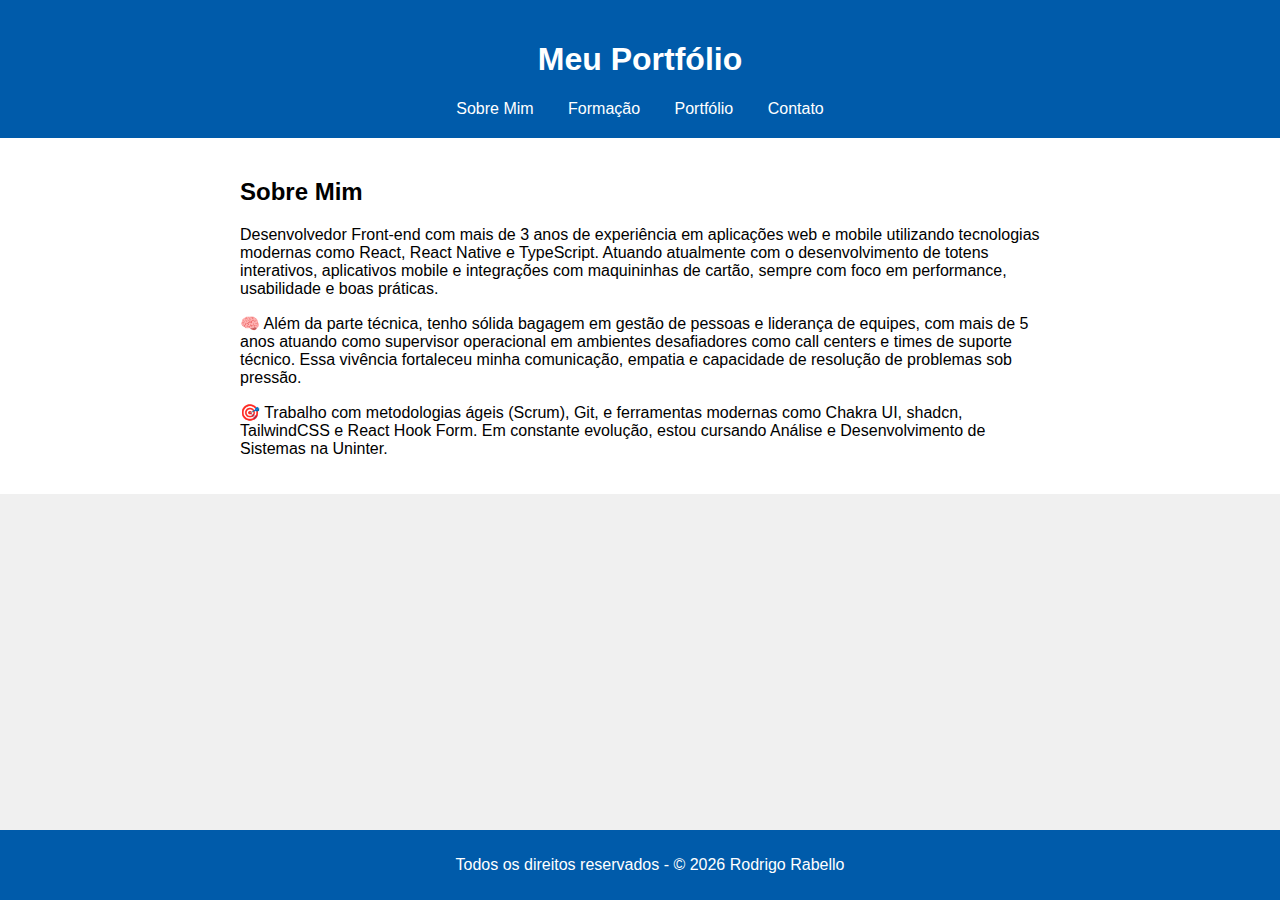
<file: index.html>
<!DOCTYPE html>
<html lang="pt-BR">
<head>
  <!-- Configurações básicas do documento -->
  <meta charset="UTF-8" />
  <meta name="viewport" content="width=device-width, initial-scale=1.0" />
  <title>Sobre Mim</title>
  <!-- Link para o arquivo CSS -->
  <link rel="stylesheet" href="estilo.css" />
</head>
<body>
  <!-- Cabeçalho da página -->
  <header>
    <h1>Meu Portfólio</h1>
    <!-- Menu de navegação -->
    <nav>
      <a href="index.html">Sobre Mim</a>
      <a href="formacao.html">Formação</a>
      <a href="portfolio.html">Portfólio</a>
      <a href="contato.html">Contato</a>
    </nav>
  </header>

  <!-- Conteúdo principal da página -->
  <main>
    <section>
      <h2>Sobre Mim</h2>
      <p> Desenvolvedor Front-end com mais de 3 anos de experiência em aplicações web e mobile utilizando tecnologias modernas como React, React Native e TypeScript. Atuando atualmente com o desenvolvimento de totens interativos, aplicativos mobile e integrações com maquininhas de cartão, sempre com foco em performance, usabilidade e boas práticas.</p>

      <p>🧠 Além da parte técnica, tenho sólida bagagem em gestão de pessoas e liderança de equipes, com mais de 5 anos atuando como supervisor operacional em ambientes desafiadores como call centers e times de suporte técnico. Essa vivência fortaleceu minha comunicação, empatia e capacidade de resolução de problemas sob pressão.</p>

      <p>🎯 Trabalho com metodologias ágeis (Scrum), Git, e ferramentas modernas como Chakra UI, shadcn, TailwindCSS e React Hook Form. Em constante evolução, estou cursando Análise e Desenvolvimento de Sistemas na Uninter.</p>
    </section>
  </main>

  <!-- Rodapé da página -->
  <footer class="main-footer">
    <p>Todos os direitos reservados - &copy; <span id="ano"></span> Rodrigo Rabello</p>
  </footer>

  <!-- Script para atualizar o ano automaticamente -->
  <script>
    document.getElementById("ano").textContent = new Date().getFullYear();
  </script>
</body>
</html>
</file>
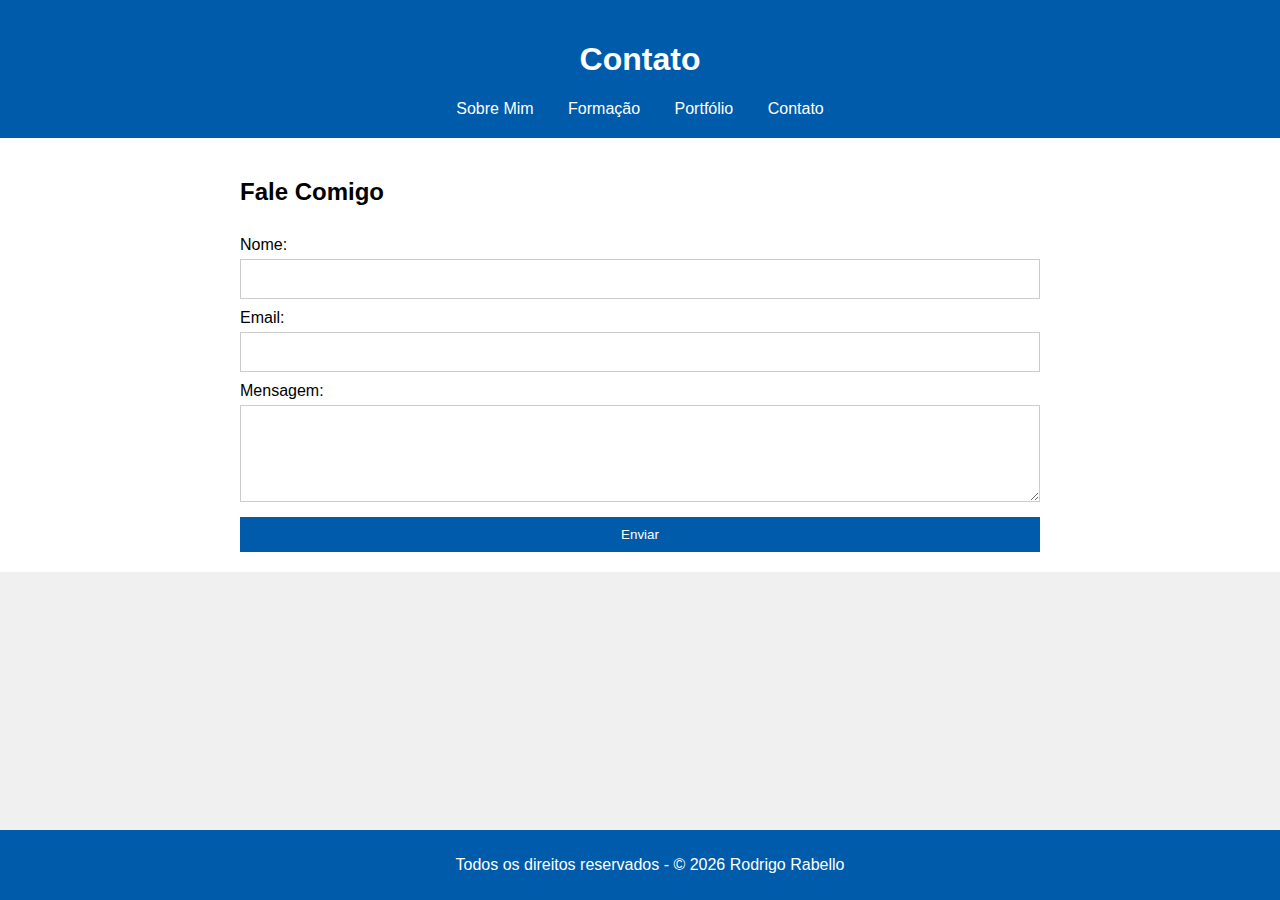
<file: contato.html>
<!DOCTYPE html>
<html lang="pt-BR">
<head>
  <!-- Configurações básicas do documento -->
  <meta charset="UTF-8" />
  <meta name="viewport" content="width=device-width, initial-scale=1.0" />
  <title>Contato</title>
  <!-- Link para o arquivo CSS -->
  <link rel="stylesheet" href="estilo.css" />
</head>
<body>
  <!-- Cabeçalho da página -->
  <header>
    <h1>Contato</h1>
    <!-- Menu de navegação -->
    <nav>
      <a href="index.html">Sobre Mim</a>
      <a href="formacao.html">Formação</a>
      <a href="portfolio.html">Portfólio</a>
      <a href="contato.html">Contato</a>
    </nav>
  </header>

  <!-- Conteúdo principal da página -->
  <main>
    <section>
      <h2>Fale Comigo</h2>
      <!-- Formulário de contato -->
      <form>
        <label for="nome">Nome:</label>
        <input type="text" id="nome" name="nome" required />

        <label for="email">Email:</label>
        <input type="email" id="email" name="email" required />

        <label for="mensagem">Mensagem:</label>
        <textarea id="mensagem" name="mensagem" rows="5" required></textarea>

        <button type="submit">Enviar</button>
      </form>
    </section>
  </main>

  <!-- Rodapé da página -->
  <footer class="main-footer">
    <p>Todos os direitos reservados - &copy; <span id="ano"></span> Rodrigo Rabello</p>
  </footer>

  <!-- Scripts JavaScript -->
  <script>
    // Atualiza o ano no rodapé automaticamente
    document.getElementById("ano").textContent = new Date().getFullYear();

    // Adiciona comportamento ao formulário
    const form = document.querySelector("form");
    form.addEventListener("submit", function (e) {
      e.preventDefault(); // Impede o envio padrão do formulário
      alert("Obrigado pelo contato! Sua mensagem foi enviada.");
      form.reset(); // Limpa o formulário após envio
    });
  </script>
</body>
</html>
</file>
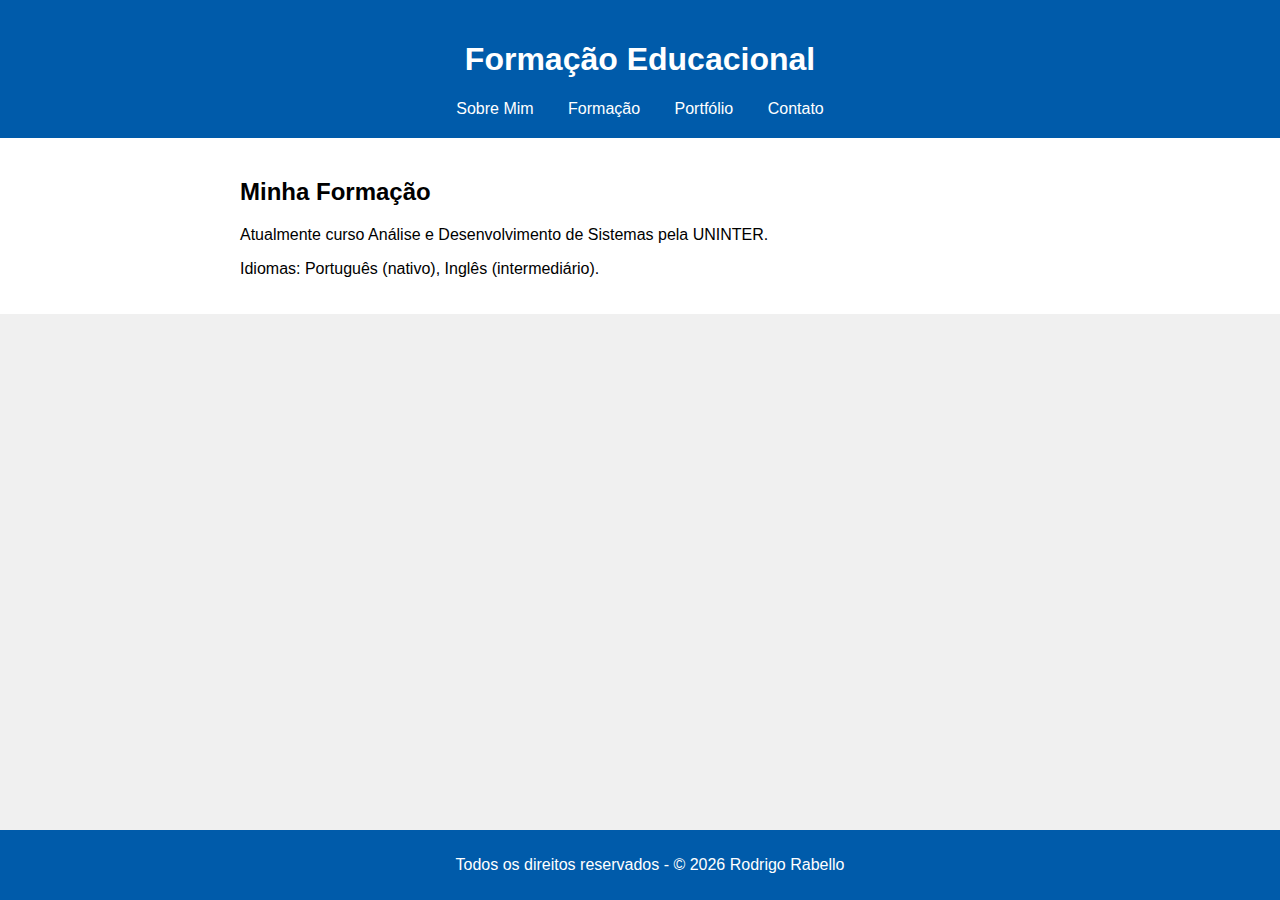
<file: formacao.html>
<!DOCTYPE html>
<html lang="pt-BR">
<head>
  <!-- Configurações básicas do documento -->
  <meta charset="UTF-8" />
  <meta name="viewport" content="width=device-width, initial-scale=1.0" />
  <title>Formação</title>
  <!-- Link para o arquivo CSS -->
  <link rel="stylesheet" href="estilo.css" />
</head>
<body>
  <!-- Cabeçalho da página -->
  <header>
    <h1>Formação Educacional</h1>
    <!-- Menu de navegação -->
    <nav>
      <a href="index.html">Sobre Mim</a>
      <a href="formacao.html">Formação</a>
      <a href="portfolio.html">Portfólio</a>
      <a href="contato.html">Contato</a>
    </nav>
  </header>

  <!-- Conteúdo principal da página -->
  <main>
    <section>
      <h2>Minha Formação</h2>
      <p>Atualmente curso Análise e Desenvolvimento de Sistemas pela UNINTER.</p>
      <p>Idiomas: Português (nativo), Inglês (intermediário).</p>
    </section>
  </main>

  <!-- Rodapé da página -->
  <footer class="main-footer">
    <p>Todos os direitos reservados - &copy; <span id="ano"></span> Rodrigo Rabello</p>
  </footer>

  <!-- Script para atualizar o ano automaticamente -->
  <script>
    document.getElementById("ano").textContent = new Date().getFullYear();
  </script>
</body>
</html>
</file>
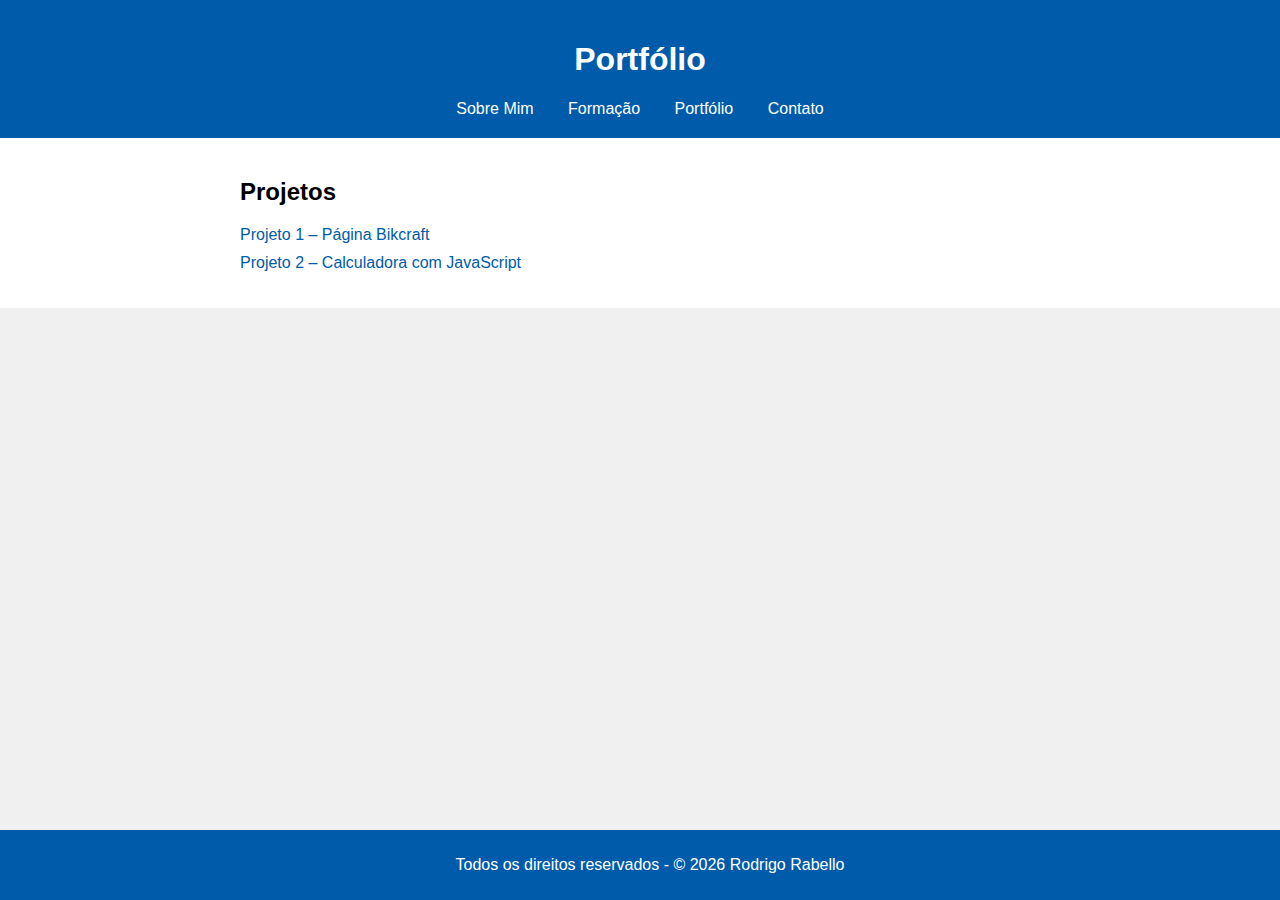
<file: portfolio.html>
<!DOCTYPE html>
<html lang="pt-BR">
<head>
  <!-- Configurações básicas do documento -->
  <meta charset="UTF-8" />
  <meta name="viewport" content="width=device-width, initial-scale=1.0" />
  <title>Portfólio</title>
  <!-- Link para o arquivo CSS -->
  <link rel="stylesheet" href="estilo.css" />
</head>
<body>
  <!-- Cabeçalho da página -->
  <header>
    <h1>Portfólio</h1>
    <!-- Menu de navegação -->
    <nav>
      <a href="index.html">Sobre Mim</a>
      <a href="formacao.html">Formação</a>
      <a href="portfolio.html">Portfólio</a>
      <a href="contato.html">Contato</a>
    </nav>
  </header>

  <!-- Conteúdo principal da página -->
  <main>
    <section>
      <h2>Projetos</h2>
      <!-- Lista de projetos -->
      <ul>
        <li><a href="https://rabello97.github.io/bikcraft-rodrigo/">Projeto 1 – Página Bikcraft</a></li>
        <li><a href="https://rabello97.github.io/portfolio-teste/">Projeto 2 – Calculadora com JavaScript</a></li>
      </ul>
    </section>
  </main>

  <!-- Rodapé da página -->
  <footer class="main-footer">
    <p>Todos os direitos reservados - &copy; <span id="ano"></span> Rodrigo Rabello</p>
  </footer>

  <!-- Script para atualizar o ano automaticamente -->
  <script>
    document.getElementById("ano").textContent = new Date().getFullYear();
  </script>
</body>
</html>
</file>
<file: estilo.css>
/* Estilos gerais para o corpo da página */
body {
  font-family: Arial, sans-serif;
  margin: 0;
  padding: 0;
  background-color: #f0f0f0;
}

/* Estilos para o cabeçalho */
header {
  background-color: #005baa;
  color: white;
  padding: 20px;
  text-align: center;
}

/* Estilos para os links de navegação */
nav a {
  margin: 0 15px;
  text-decoration: none;
  color: white;
}

nav a:hover {
  text-decoration: underline;
}

/* Estilos para o conteúdo principal */
main {
  padding: 20px;
  background-color: white;
  margin-bottom: 60px; /* Espaço para o rodapé fixo */
}

section {
  max-width: 800px;
  margin: auto;
}

/* Estilos para o rodapé principal (fixo na parte inferior) */
.main-footer {
  background-color: #005baa;
  color: white;
  text-align: center;
  padding: 10px;
  position: fixed;
  width: 100%;
  bottom: 0;
}

/* Estilos para formulários */
form {
  display: flex;
  flex-direction: column;
}

form label {
  margin-top: 10px;
}

form input, form textarea {
  padding: 10px;
  margin-top: 5px;
  font-size: 1em;
  border: 1px solid #ccc;
}

/* Estilos para botões */
button {
  margin-top: 15px;
  padding: 10px;
  background-color: #005baa;
  color: white;
  border: none;
  cursor: pointer;
}

button:hover {
  background-color: #003f7a;
}

/* Estilos para listas no portfólio */
ul {
  list-style-type: none;
  padding: 0;
}

ul li {
  margin-bottom: 10px;
}

ul li a {
  color: #005baa;
  text-decoration: none;
}

ul li a:hover {
  text-decoration: underline;
}
</file>
